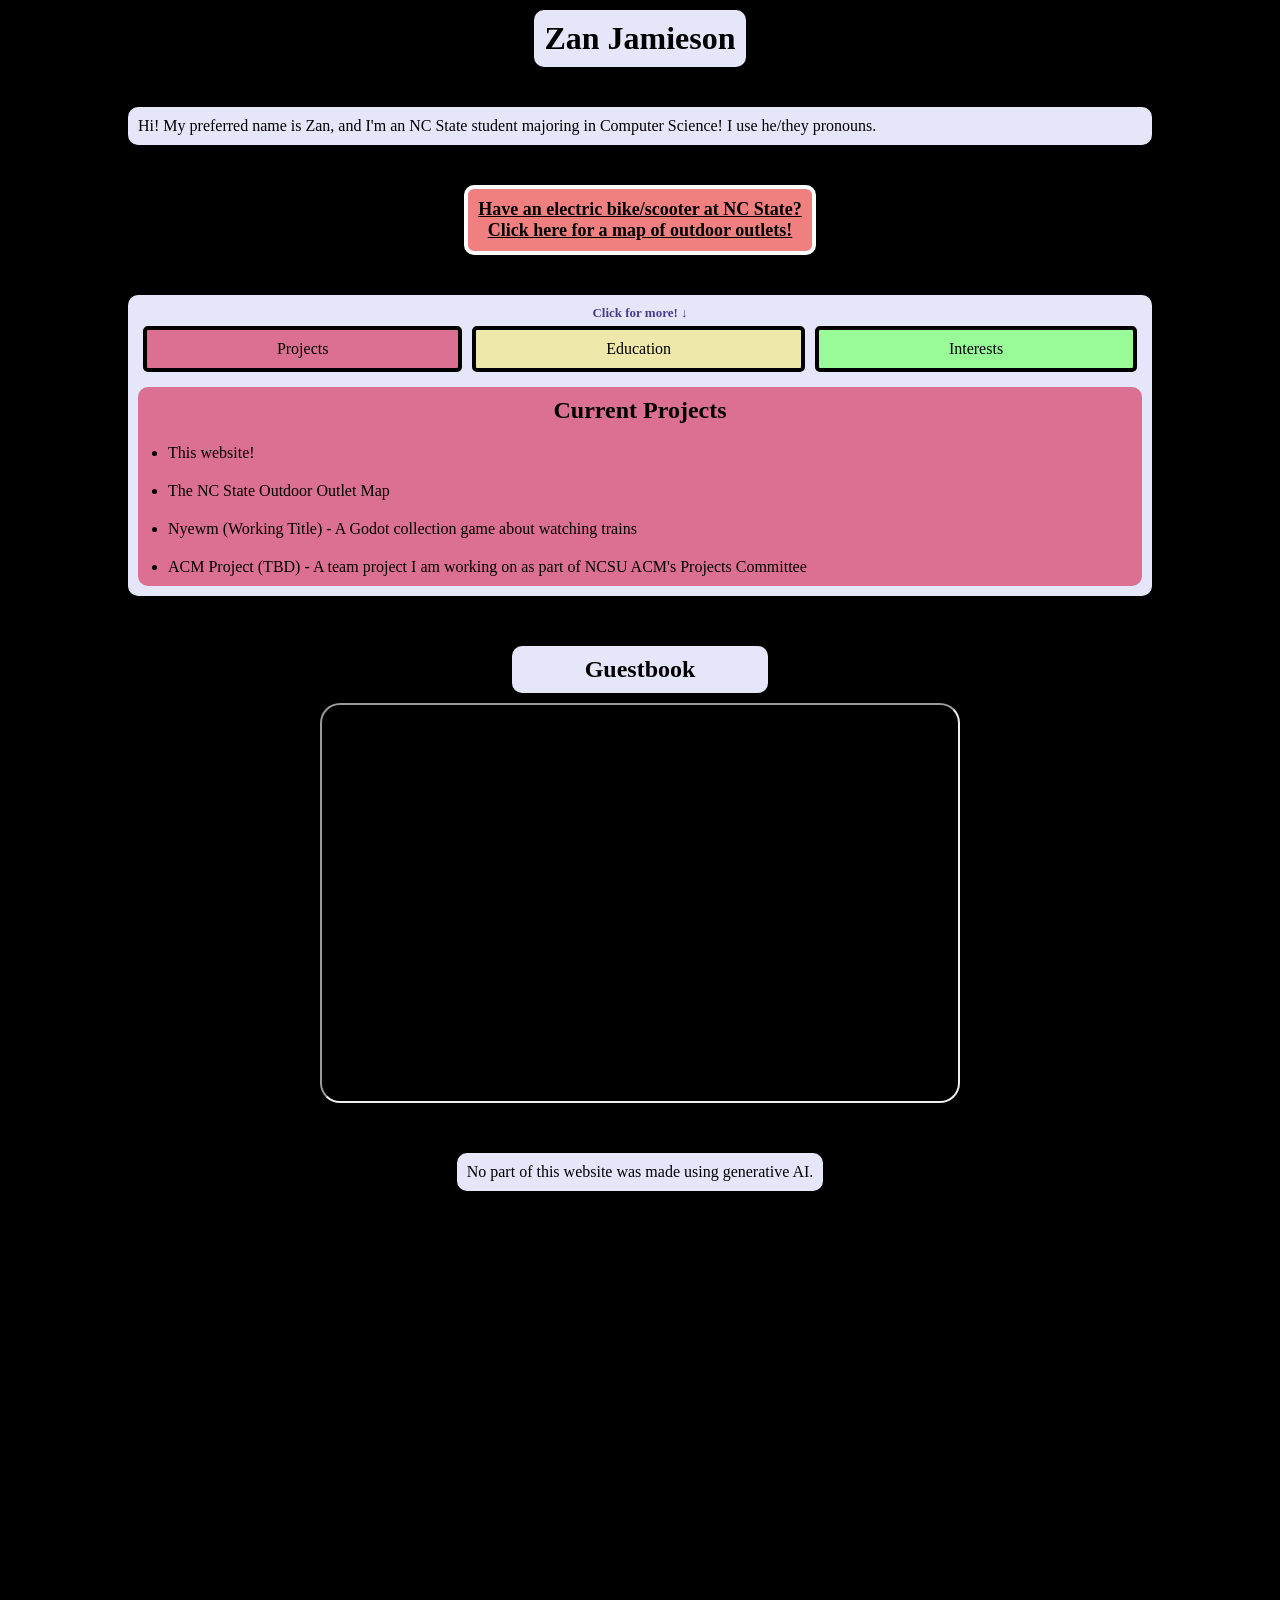
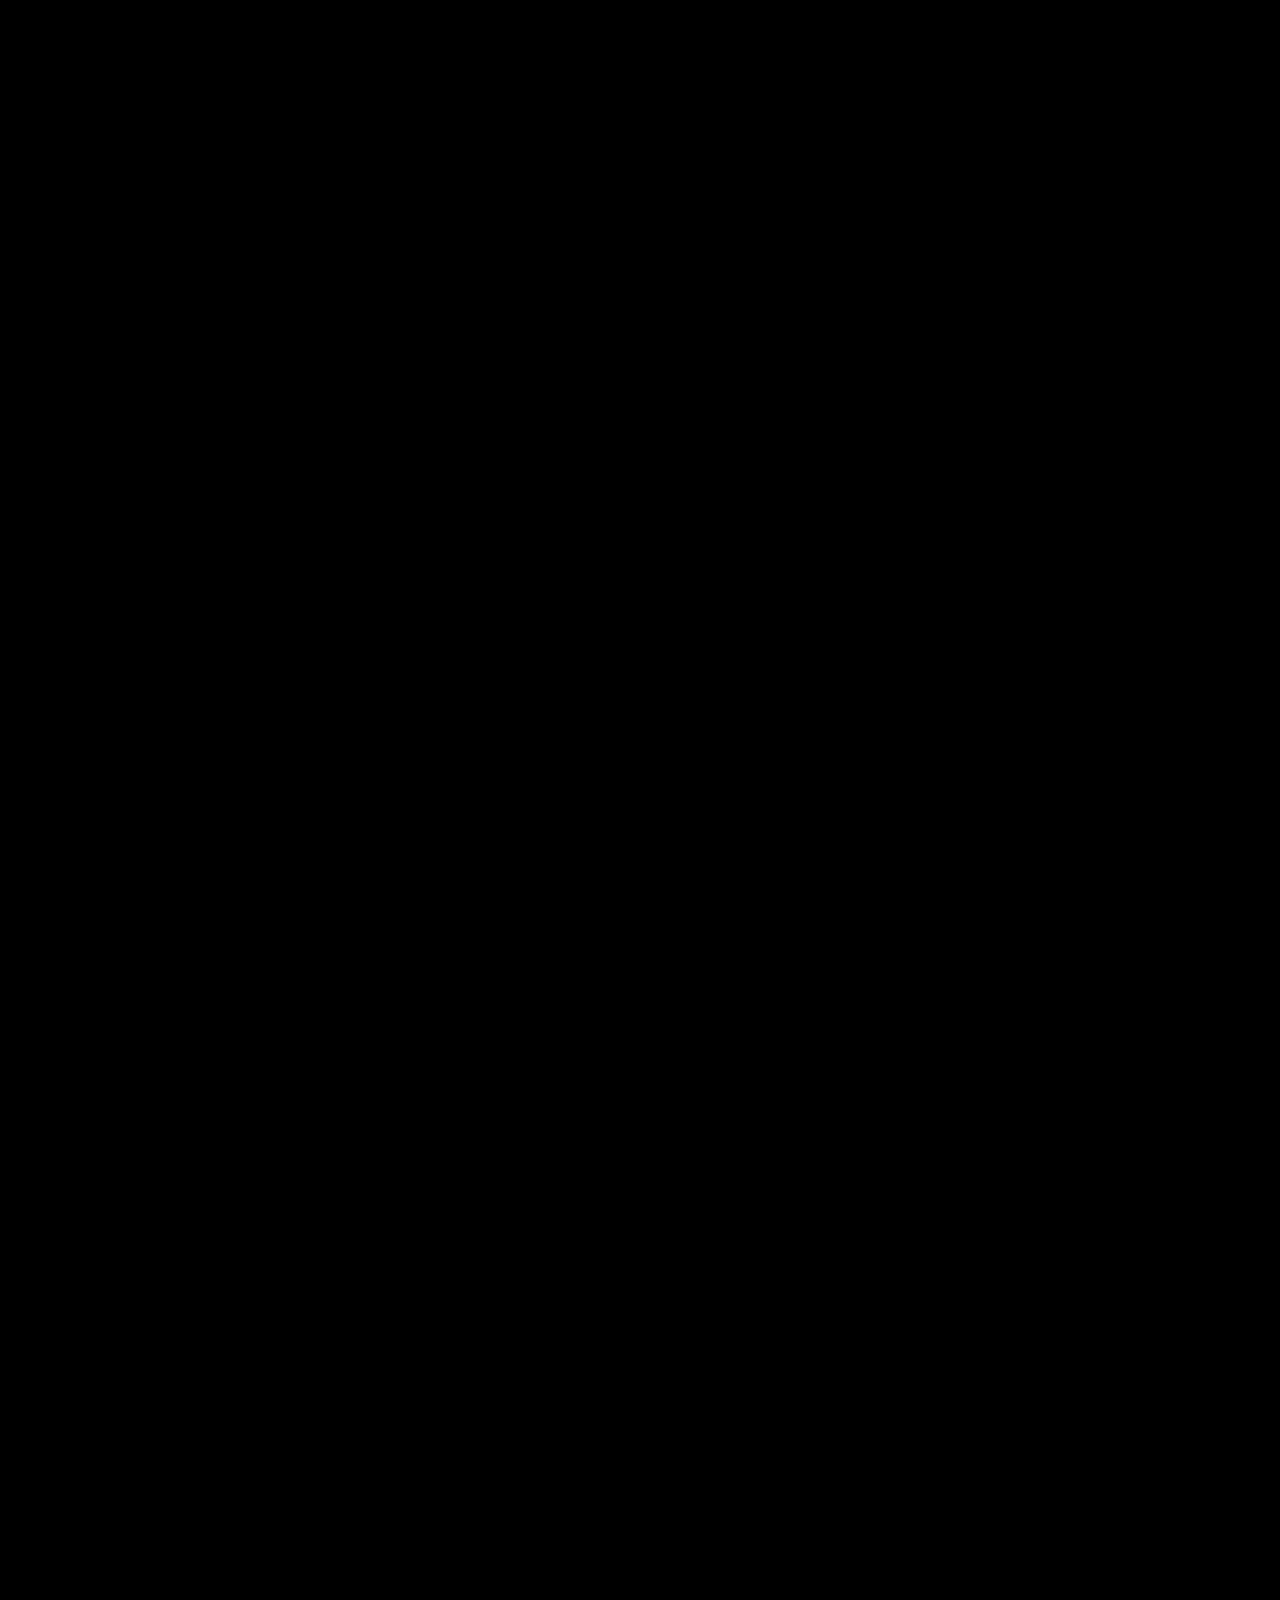
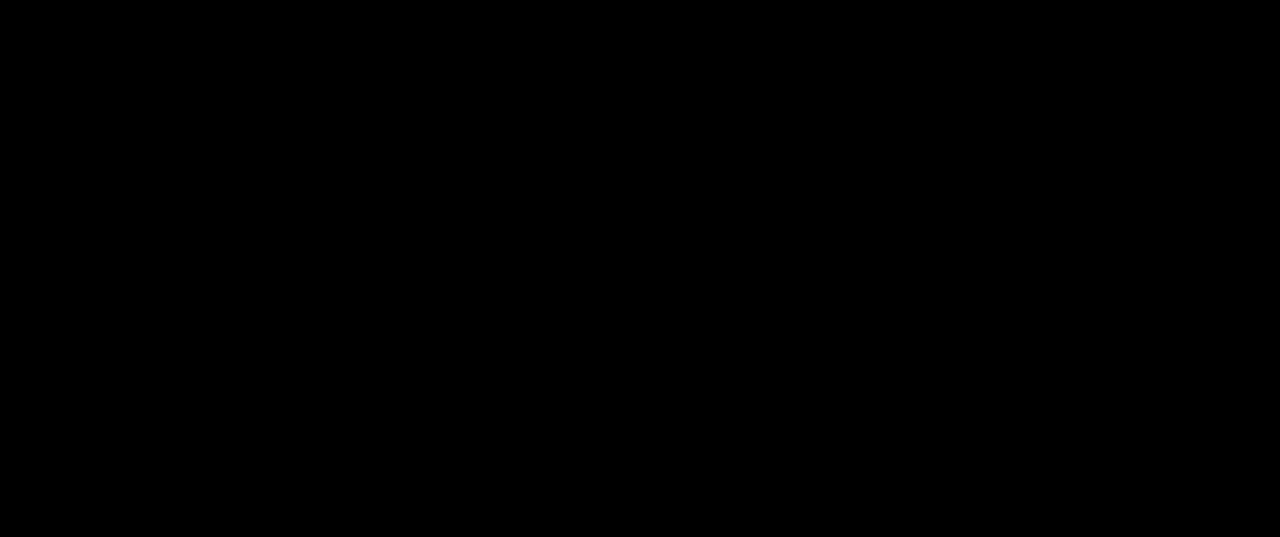
<file: index.html>
<!DOCTYPE html>
<html>
    <head>
        <meta charset="UTF-8">
        <meta name="viewport" content="width=device-width, initial-scale=1.0">
        <title>Zan Jamieson - Personal Website</title>
        <link href="style.css" rel="stylesheet" type="text/css" media="all">
        <style type="text/css">
        </style>
    </head>

    <body>
        <div class="centerer">
            <div class="title">
                <h1>Zan Jamieson</h1>
            </div>
        </div>
        <div class="desc">
            <p>Hi! My preferred name is Zan, and I'm an NC State student majoring in Computer Science! I use he/they pronouns.</p>
        </div>
        <div class="centerer">
            <a class="button" href="electric.html">
                <strong>
                    Have an electric bike/scooter at NC State?<br>
                    Click here for a map of outdoor outlets!
                </strong>
            </a>
        </div>
        <div class="infoBox">
            <p id="clickMe"><strong>Click for more! &#8595;</strong></p>
            <div class="tabs">
                <span class="projects clicker" onclick="projectsClicked()">
                    Projects
                </span>
                <span class="education clicker" onclick="educationClicked()">
                    Education
                </span>
                <span class="interests clicker" onclick="interestsClicked()">
                    Interests
                </span>
            </div>
            <div id="projDiv" class="projects">
                <h2>Current Projects</h2>
                <ul>
                    <li>This website!</li>
                    <li>The NC State Outdoor Outlet Map</li>
                    <li>Nyewm (Working Title) - A Godot collection game about watching trains</li>
                    <li>ACM Project (TBD) - A team project I am working on as part of NCSU ACM's Projects Committee</li>
                </ul>
            </div>
            <div id="eduDiv" class="education invisible">
                <h2>Education</h2>
                <ul>
                    <li><strong>Carrboro High School, Carrboro NC</strong>
                        <ul>
                            <li>August 2022 - June 2024</li>
                            <li>Notable classes include Creative Writing II (honors), PLTW Introduction to Engineering Design, PLTW Principles of Engineering, and AP PLTW Computer Science Principles</li>
                            <li>Promoted composting at the school as leadership of the Green Team club</li>
                            <li>Led safety initiatives and artistic design at Carrborobotics</li>
                        </ul>
                    </li>
                    <li><strong>North Carolina School of Science and Math, Morganton NC</strong>
                        <ul>
                            <li>August 2024 - May 2026</li>
                            <li>Notable classes include Networks and the Web, Creative Writing, Advanced Computer Science Topics, Human Computer Interaction, Machine Learning, and Data Structures and Algorithms</li>
                            <li>Facilitated learning of computer science as a Computer Science Teaching Assistant</li>
                            <li>Collaborated on a research project that led to us publishing a paper on high school interactions with AI at the Association for Computing Machinery Southeast 2026 conference</li>
                        </ul>
                    </li>
                    <li><strong>North Carolina State University, Raleigh NC</strong>
                        <ul>
                            <li>August 2026 - Present</li>
                            <li>Notable classes include Introduction to Philosophy and Introduction to Computing in Java</li>
                            <li>Part of the Association for Computing Machinery Projects Committee</li>
                        </ul>
                    </li>
                </ul>
            </div>
            <div id="intDiv" class="interests invisible">
                <h2>Interests</h2>
                <ul>
                    <li><strong>Hobbies</strong>
                        <ul>
                            <li>Crochet</li>
                            <li>Videogames (when I have the time!)</li>
                            <li>Game development</li>
                            <li>Art</li>
                            <li>Kandi making</li>
                            <li>Theatre</li>
                        </ul>
                    </li>
                    <li><strong>Media</strong>
                        <ul>
                            <li>The Professor Layton Series</li>
                            <li>Deltarune</li>
                            <li>Rhythm Doctor</li>
                        </ul>
                    </li>
                </ul>
            </div>
        </div>
        <div class="guestbookHeading">
            <h2>Guestbook</h2>
        </div>
        <div class="centerer">
            <iframe id="guestbook" width="50%" height="400" src="https://zanjamieson.atabook.org" ></iframe>
        </div>
        <div class="centerer">
            <div class="disclaimer">
                <p>
                    No part of this website was made using generative AI.
                </p>
            </div>
        </div>

        <script>
            let projDiv;
            let eduDiv;
            let intDiv;
            let clickMe;

            // Initializes variables once webpage loads
            function init() {
                projDiv = document.getElementById("projDiv");
                eduDiv = document.getElementById("eduDiv");
                intDiv = document.getElementById("intDiv");
                clickMe = document.getElementById("clickMe");
            }

            // Changes info box to display current projects
            function projectsClicked() {
                projDiv.classList.remove('invisible');
                eduDiv.classList.add('invisible');
                intDiv.classList.add('invisible');
                clickMe.classList.add('invisible');
            }

            // Changes info box to display education
            function educationClicked() {
                projDiv.classList.add('invisible');
                eduDiv.classList.remove('invisible');
                intDiv.classList.add('invisible');
                clickMe.classList.add('invisible');
            }

            // Changes info box to display interests
            function interestsClicked() {
                projDiv.classList.add('invisible');
                eduDiv.classList.add('invisible');
                intDiv.classList.remove('invisible');
                clickMe.classList.add('invisible');
            }

            window.onload = init;
        </script>
    </body>
</html>
</file>
<file: style.css>
* {
    margin: 0px;
    padding: 0px;
    box-sizing: border-box;
}

html {
    background-color: black;
}

.invisible {
    margin: 0px;
    padding: 0px;
    width: 0px;
    height: 0px;
    background-color: transparent;
    color: transparent !important;
}

h1 {
    text-align: center;
}

h2 {
    text-align: center;
}

div {
    background-color: lavender;
    padding: 10px;
    border-radius: 10px;
}

a.button {
    background-color: lightcoral;
    padding: 10px;
    border-radius: 10px;
    border: 4px solid white;
    margin-bottom: 40px;
    font-size: large;
    text-align: center;
    color: black;
}

a.button:hover {
    background-color: indianred;
}

a.button.home {
    position: absolute;
    top: 10px;
    left: 10px;
}

div.title {
    margin-bottom: 40px;
    margin-top: 10px;
}

div.desc {
    margin-left: 10%;
    margin-right: 10%;
    margin-bottom: 40px;
}

div.guestbookHeading {
    margin-left: 40%;
    margin-right: 40%;
    margin-bottom: 10px;
}

div.centerer {
    background-color: transparent;
    display: flex;
    justify-content: center;
    align-items: center;
    padding: 0px;
}

#guestbook {
    border-radius: 20px;
}

div.disclaimer {
    margin-top: 50px;
    display: inline-block;
}

div.infoBox {
    margin-bottom: 50px;
    margin-left: 10%;
    margin-right: 10%;
}

div.tabs {
    display: flex;
    justify-content: space-around;
    padding: 0px;
    margin-bottom: 10px;
}

span.clicker {
    display: inline-block;
    flex-grow: 1;
    padding: 10px;
    margin: 5px;
    text-align: center;
    border-radius: 5px;
    border: 4px solid black;
}

.projects {
    background-color: palevioletred;
}

.education {
    background-color: palegoldenrod;
}

.interests {
    background-color: palegreen;
}

ul {
    margin-left: 20px;
}

li {
    margin-top: 20px;
}

#clickMe {
    text-align: center;
    color: darkslateblue;
    font-size: small;
}
</file>
